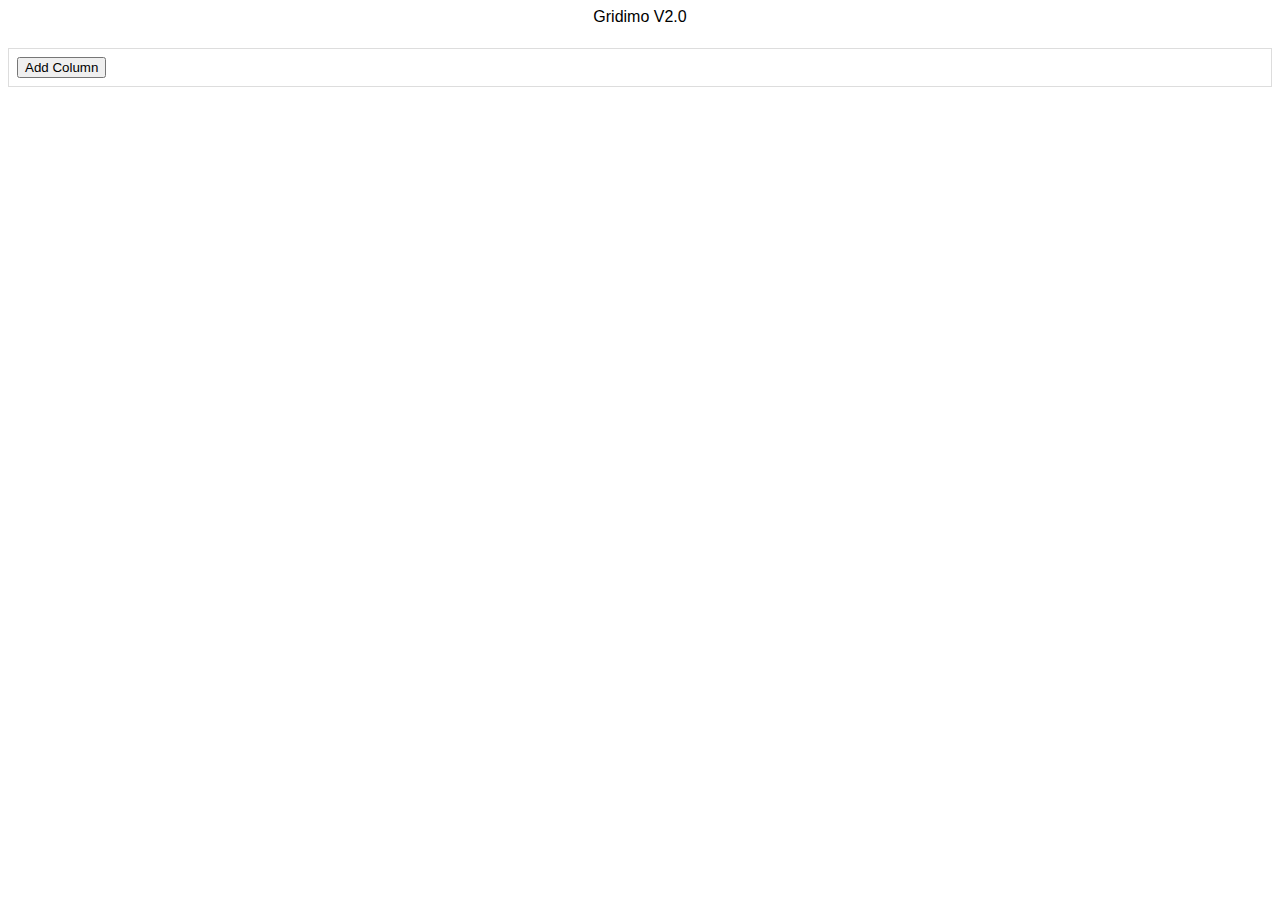
<file: index.html>
<html>

<head>
    <link rel="stylesheet" type="text/css" href="css/table.css">
</head>

<body>

    <table class="gridimoTable">

        <caption class="gridimoCaption"></caption>

        <thead class="gridimoHeader">
            <tr class="gridimoHeaderActionsRow" width="100%">
                <th class="gridimoHeaderActionsCell" width="100%" colspan="99">
                    <input type="button" value="Add Column" onclick="gridimo.addColumn('New Column')">
                </th>
            </tr>
            <tr class="gridimoHeaderRow">
                <th class="gridimoHeaderCell">
                    <input class="gridimoEditTextHeader" type="text" onkeyup="gridimo.editColumn(event)">
                    <span class="gridimoEditHeader hoverable" onclick="gridimo.startEditingColumn(this)">&#9998</span>
                    <span class="gridimoDeleteHeader hoverable" onclick="gridimo.deleteColumn(this)">&#10006</span>
                </th>
                <th class="gridimoHeaderDeleteRow">

                </th>
            </tr>
        </thead>

        <tbody class="gridimoBody">
            <tr class="gridimoRow">
                <td class="gridimoCell">
                </td>
                <td class="gridimoDeleteRowCell" width="40px">
                    <span class="gridimoDeleteRow hoverable" onclick="gridimo.deleteRow(this)">&#10006</span>
                </td>
            </tr>
        </tbody>

        <tfoot class="gridimoFooter">
            <tr class="gridimoFooterRow" width="100%">
                <td class="gridimoFooterCell" width="100%" colspan="99">
                    <input type="button" value="Add Row" onclick="gridimo.addRow()">
                </td>
            </tr>
        </tfoot>
    </table>

    <script src="js/constants.js"></script>
    <script src="js/gridimo.js"></script>
    <script src="js/main.js"></script>

</body>

</html>
</file>
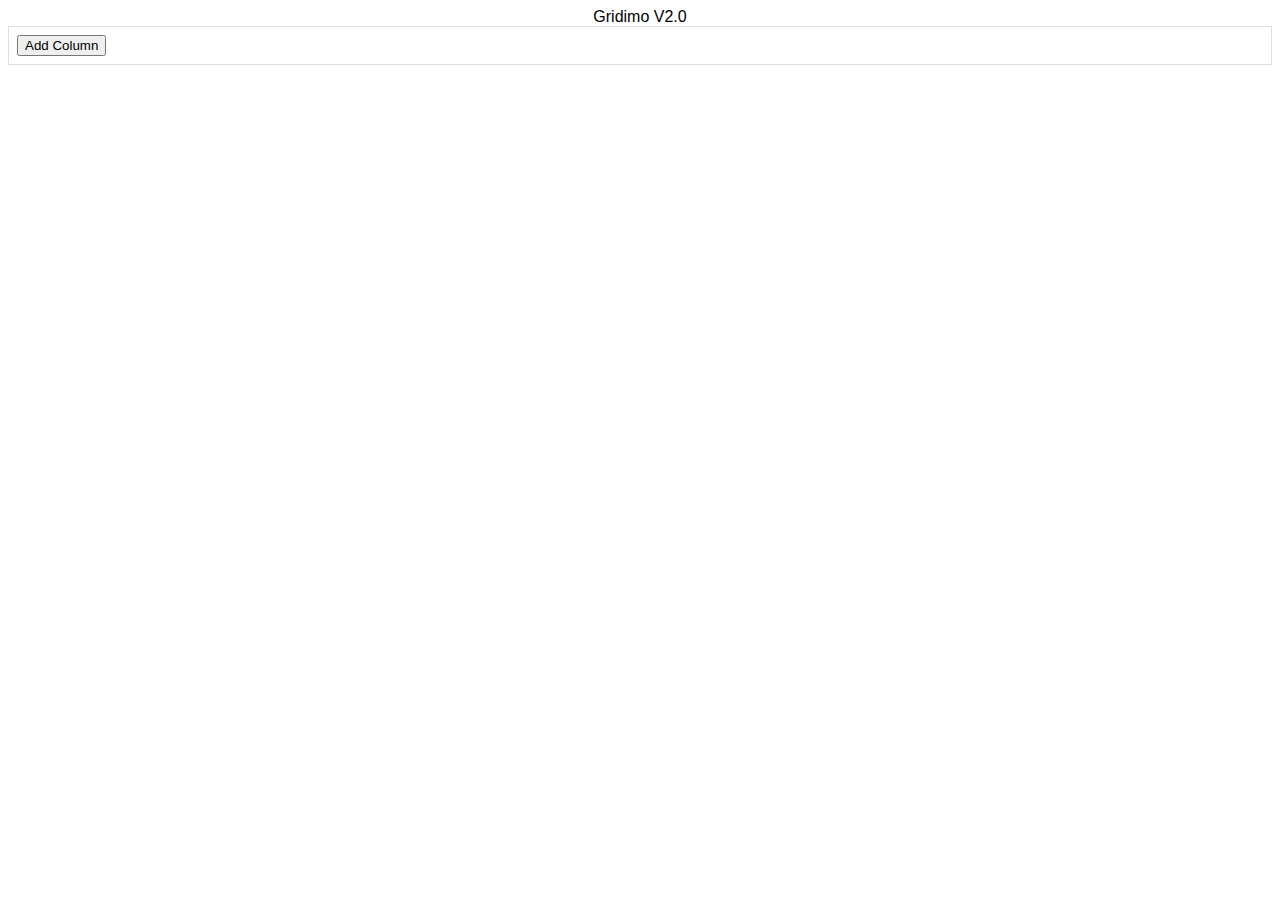
<file: GRIDIMO2/index.html>
<html>

<head>
    <link rel="stylesheet" type="text/css" href="css/table.css">
</head>

<body>

    <table class="gridimoTable">

        <caption class="gridimoCaption"></caption>

        <thead class="gridimoHeader">
            <tr class="gridimoHeaderActionsRow" width="100%">
                <th class="gridimoHeaderActionsCell" width="100%" colspan="99">
                    <input type="button" value="Add Column" onclick="gridimo.addColumn('New Column')">
                </th>
            </tr>
            <tr class="gridimoHeaderRow">
                <th class="gridimoHeaderCell">
                    <input class="gridimoEditTextHeader" type="text" onkeyup="gridimo.editColumn(event)">
                    <span class="gridimoDeleteHeader hoverable" onclick="gridimo.deleteColumn(this)">&#10006</span>
                    <span class="gridimoEditHeader hoverable" onclick="gridimo.startEditingColumn(this)">&#9998</span>
                </th>
            </tr>
        </thead>

        <tbody class="gridimoBody">
            <tr class="gridimoRow">
                <td class="gridimoCell">
                </td>
            </tr>
        </tbody>

        <tfoot class="gridimoFooter">
            <tr class="gridimoFooterRow">
                <td class="gridimoFooterCell">
                </td>
            </tr>
        </tfoot>
    </table>

    <script src="js/constants.js"></script>
    <script src="js/gridimo.js"></script>
    <script src="js/main.js"></script>

</body>

</html>
</file>
<file: css/table.css>
table {

    font-family: arial, sans-serif;
    border-collapse: collapse;
    width: 100%;

}

caption{

    height:40px;
}

td, th {

    border: 1px solid #dddddd;
    text-align: left;
    padding: 8px;

}

th .gridimoEditTextHeader{
    display:none;
}
th .gridimoDeleteHeader {
    color:red;
}
th .gridimoEditHeader {
    color:lightskyblue;
}
.gridimoDeleteRowCell{
    text-align: center;
}
td .gridimoDeleteRow {
    color:red;
}
.hoverable:hover {
    color:white;
    cursor: pointer;
}

.gridimoHeaderRow{
    display:none;
}
.gridimoHeaderCell{
    display:none;
}
.gridimoRow{
    display:none;
}
.gridimoFooterCell{
    display:none;
}
</file>
<file: GRIDIMO2/css/table.css>
table {

    font-family: arial, sans-serif;
    border-collapse: collapse;
    width: 100%;

}

td, th {

    border: 1px solid #dddddd;
    text-align: left;
    padding: 8px;

}

th .gridimoEditTextHeader{
    display:none;
}
th .gridimoDeleteHeader {
    color:red;
}
th .gridimoEditHeader {
    color:lightskyblue;
}
th .hoverable:hover {
    color:white;
    cursor: pointer;
}

  
tr:nth-child(even) {

    background-color: #dddddd;

}

.gridimoHeaderCell{
    display:none;
}
.gridimoCell{
    display:none;
}
.gridimoFooterCell{
    display:none;
}
</file>
